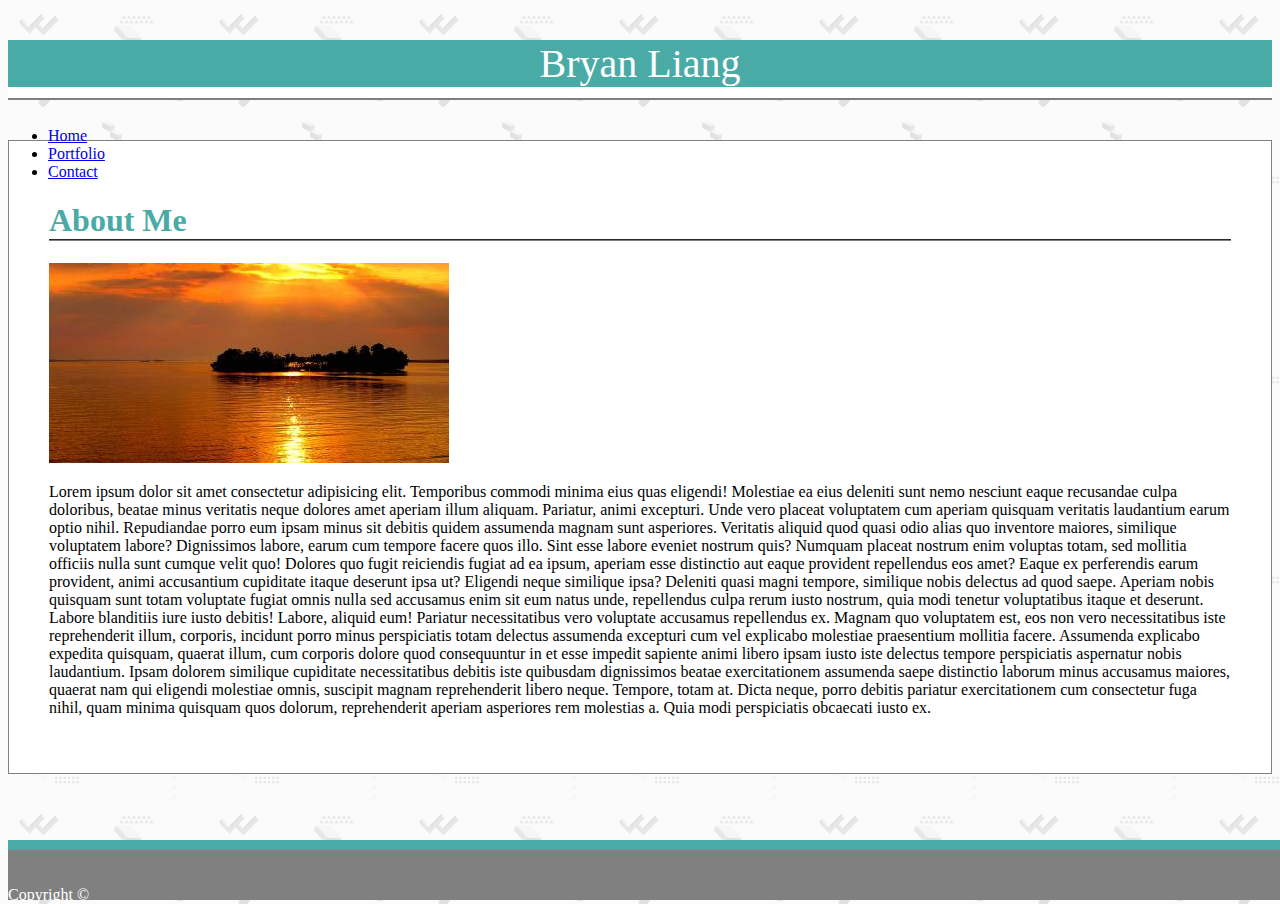
<file: index.html>
<!doctype html>
<html lang="en">

<head>
    <!-- Required meta tags -->
    <meta charset="utf-8">
    <meta name="viewport" content="width=device-width, initial-scale=1, shrink-to-fit=no">

    <!-- Bootstrap CSS -->
    <link rel="stylesheet" href="https://stackpath.bootstrapcdn.com/bootstrap/4.1.3/css/bootstrap.min.css" integrity="sha384-MCw98/SFnGE8fJT3GXwEOngsV7Zt27NXFoaoApmYm81iuXoPkFOJwJ8ERdknLPMO"
        crossorigin="anonymous">
    <link rel="stylesheet" type="text/css" href="assets/style.css">
    <title>Hello, world!</title>
</head>

<body>
    <header>
        <div class="container" id="header-container">
            <div class="row" id="header-row">
                <div class="col-md-4 col-xs-12 px-0">
                    <p id="name">Bryan Liang</p>
                </div>
                <div class="col-md-2"></div>
                <div class="col-md-6 col-xs-12 p-2">
                    <ul class="nav justify-content-end" id="navbar">
                        <li class="nav-item">
                            <a class="nav-link active" href="index.html">Home</a>
                        </li>
                        <li class="nav-item">
                            <a class="nav-link" href="portfolio.html">Portfolio</a>
                        </li>
                        <li class="nav-item">
                            <a class="nav-link" href="contact.html">Contact</a>
                        </li>
                    </ul>
                </div>
            </div>
        </div>
    </header>

    <div class="container content">
        <div class="row">
            <div class="col-12">
                <h1>About Me</h1>
            </div>
        </div>
        <div class="col-12 p-0">
            <img src="images/cricket.jpg" class="img-responsive float-left pr-3" alt="200x200">
            <p class="text-justify">Lorem ipsum dolor sit amet consectetur adipisicing elit. Temporibus commodi minima eius quas eligendi! Molestiae
                ea eius deleniti sunt nemo nesciunt eaque recusandae culpa doloribus, beatae minus veritatis neque dolores
                amet aperiam illum aliquam. Pariatur, animi excepturi. Unde vero placeat voluptatem cum aperiam quisquam
                veritatis laudantium earum optio nihil. Repudiandae porro eum ipsam minus sit debitis quidem assumenda magnam
                sunt asperiores. Veritatis aliquid quod quasi odio alias quo inventore maiores, similique voluptatem labore?
                Dignissimos labore, earum cum tempore facere quos illo. Sint esse labore eveniet nostrum quis? Numquam placeat
                nostrum enim voluptas totam, sed mollitia officiis nulla sunt cumque velit quo! Dolores quo fugit reiciendis
                fugiat ad ea ipsum, aperiam esse distinctio aut eaque provident repellendus eos amet? Eaque ex perferendis
                earum provident, animi accusantium cupiditate itaque deserunt ipsa ut? Eligendi neque similique ipsa? Deleniti
                quasi magni tempore, similique nobis delectus ad quod saepe. Aperiam nobis quisquam sunt totam voluptate
                fugiat omnis nulla sed accusamus enim sit eum natus unde, repellendus culpa rerum iusto nostrum, quia modi
                tenetur voluptatibus itaque et deserunt. Labore blanditiis iure iusto debitis! Labore, aliquid eum! Pariatur
                necessitatibus vero voluptate accusamus repellendus ex. Magnam quo voluptatem est, eos non vero necessitatibus
                iste reprehenderit illum, corporis, incidunt porro minus perspiciatis totam delectus assumenda excepturi
                cum vel explicabo molestiae praesentium mollitia facere. Assumenda explicabo expedita quisquam, quaerat illum,
                cum corporis dolore quod consequuntur in et esse impedit sapiente animi libero ipsam iusto iste delectus
                tempore perspiciatis aspernatur nobis laudantium. Ipsam dolorem similique cupiditate necessitatibus debitis
                iste quibusdam dignissimos beatae exercitationem assumenda saepe distinctio laborum minus accusamus maiores,
                quaerat nam qui eligendi molestiae omnis, suscipit magnam reprehenderit libero neque. Tempore, totam at.
                Dicta neque, porro debitis pariatur exercitationem cum consectetur fuga nihil, quam minima quisquam quos
                dolorum, reprehenderit aperiam asperiores rem molestias a. Quia modi perspiciatis obcaecati iusto ex.
            </p>
        </div>
    </div>
    <div class="container-fluid">
        <div class="row">
            <div class="col-12 text-center footer">
                <p class="footertext">Copyright &copy;</p>
            </div>
        </div>
    </div>
    <!-- Optional JavaScript -->
    <!-- jQuery first, then Popper.js, then Bootstrap JS -->
    <script src="https://code.jquery.com/jquery-3.3.1.slim.min.js" integrity="sha384-q8i/X+965DzO0rT7abK41JStQIAqVgRVzpbzo5smXKp4YfRvH+8abtTE1Pi6jizo"
        crossorigin="anonymous"></script>
    <script src="https://cdnjs.cloudflare.com/ajax/libs/popper.js/1.14.3/umd/popper.min.js" integrity="sha384-ZMP7rVo3mIykV+2+9J3UJ46jBk0WLaUAdn689aCwoqbBJiSnjAK/l8WvCWPIPm49"
        crossorigin="anonymous"></script>
    <script src="https://stackpath.bootstrapcdn.com/bootstrap/4.1.3/js/bootstrap.min.js" integrity="sha384-ChfqqxuZUCnJSK3+MXmPNIyE6ZbWh2IMqE241rYiqJxyMiZ6OW/JmZQ5stwEULTy"
        crossorigin="anonymous"></script>
</body>

</html>
</file>
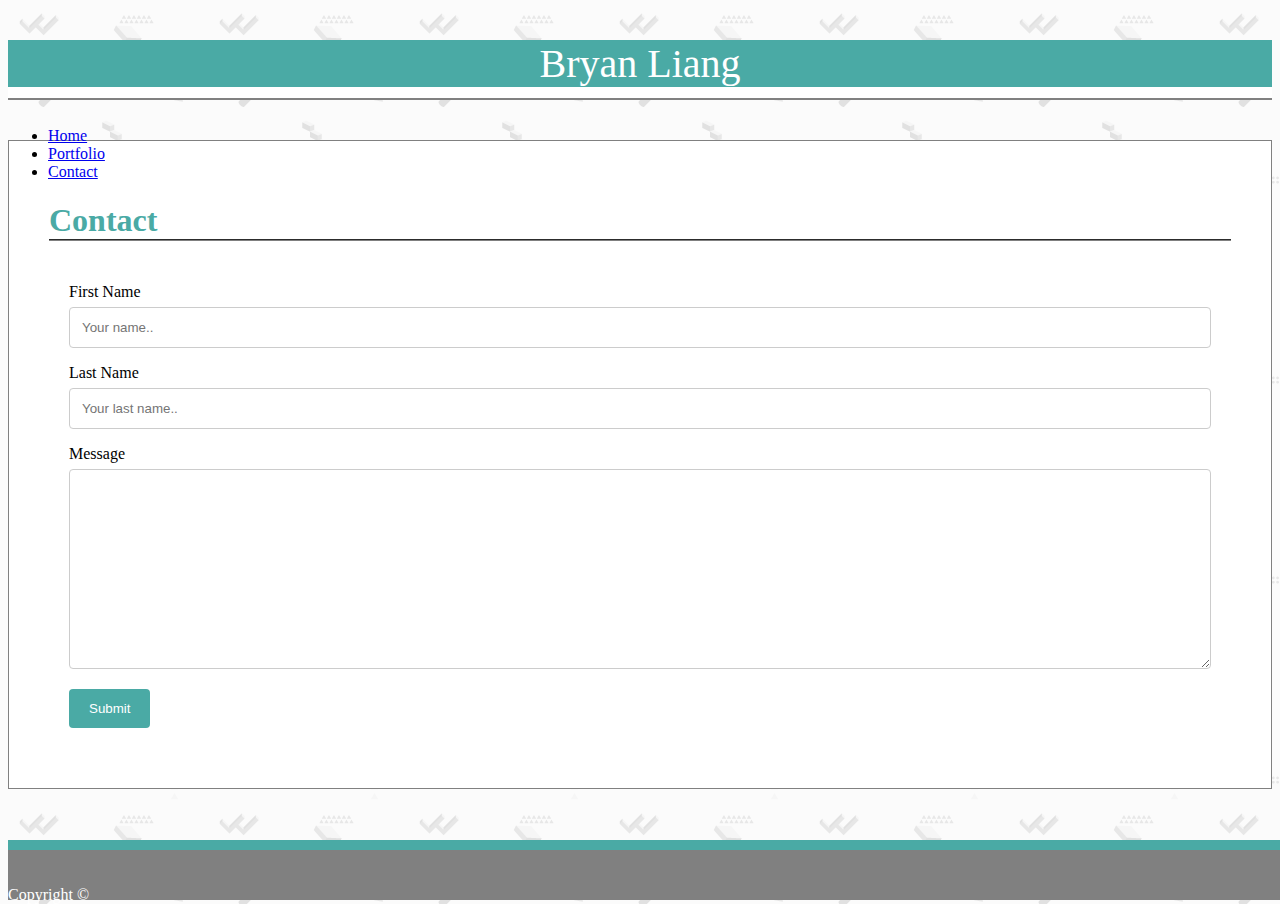
<file: contact.html>
<!doctype html>
<html lang="en">

<head>
    <!-- Required meta tags -->
    <meta charset="utf-8">
    <meta name="viewport" content="width=device-width, initial-scale=1, shrink-to-fit=no">

    <!-- Bootstrap CSS -->
    <link rel="stylesheet" href="https://stackpath.bootstrapcdn.com/bootstrap/4.1.3/css/bootstrap.min.css" integrity="sha384-MCw98/SFnGE8fJT3GXwEOngsV7Zt27NXFoaoApmYm81iuXoPkFOJwJ8ERdknLPMO"
        crossorigin="anonymous">
    <link rel="stylesheet" type="text/css" href="assets/style.css">
    <title>Hello, world!</title>
</head>

<body>
    <header>
        <div class="container" id="header-container">
            <div class="row" id="header-row">
                <div class="col-md-4 col-xs-12 px-0">
                    <p id="name">Bryan Liang</p>
                </div>
                <div class="col-md-2"></div>
                <div class="col-md-6 col-xs-12 p-2">
                    <ul class="nav justify-content-end" id="navbar">
                        <li class="nav-item">
                            <a class="nav-link active" href="index.html">Home</a>
                        </li>
                        <li class="nav-item">
                            <a class="nav-link" href="portfolio.html">Portfolio</a>
                        </li>
                        <li class="nav-item">
                            <a class="nav-link" href="contact.html">Contact</a>
                        </li>
                    </ul>
                </div>
            </div>
        </div>
    </header>

    <div class="container content">
        <div class="row">
            <div class="col-md-12">
                <h1>Contact</h1>
                <div class="form">
                    <form action="/action_page.php">
                        <label for="fname">First Name</label>
                        <input type="text" id="fname" name="firstname" placeholder="Your name..">
                        <label for="lname">Last Name</label>
                        <input type="text" id="lname" name="lastname" placeholder="Your last name..">
                        <label for="message">Message</label>
                        <textarea id="message" name="message" placeholder="" style="height:200px"></textarea>
                        <input type="submit" value="Submit">
                    </form>
                </div>
            </div>
        </div>
    </div>

    <div class="container-fluid">
        <div class="row">
            <div class="col md-12 text-center footer">
                <p class="footertext">Copyright &copy;</p>
            </div>
        </div>
    </div>
    <!-- Optional JavaScript -->
    <!-- jQuery first, then Popper.js, then Bootstrap JS -->
    <script src="https://code.jquery.com/jquery-3.3.1.slim.min.js" integrity="sha384-q8i/X+965DzO0rT7abK41JStQIAqVgRVzpbzo5smXKp4YfRvH+8abtTE1Pi6jizo"
        crossorigin="anonymous"></script>
    <script src="https://cdnjs.cloudflare.com/ajax/libs/popper.js/1.14.3/umd/popper.min.js" integrity="sha384-ZMP7rVo3mIykV+2+9J3UJ46jBk0WLaUAdn689aCwoqbBJiSnjAK/l8WvCWPIPm49"
        crossorigin="anonymous"></script>
    <script src="https://stackpath.bootstrapcdn.com/bootstrap/4.1.3/js/bootstrap.min.js" integrity="sha384-ChfqqxuZUCnJSK3+MXmPNIyE6ZbWh2IMqE241rYiqJxyMiZ6OW/JmZQ5stwEULTy"
        crossorigin="anonymous"></script>
</body>

</html>
</file>
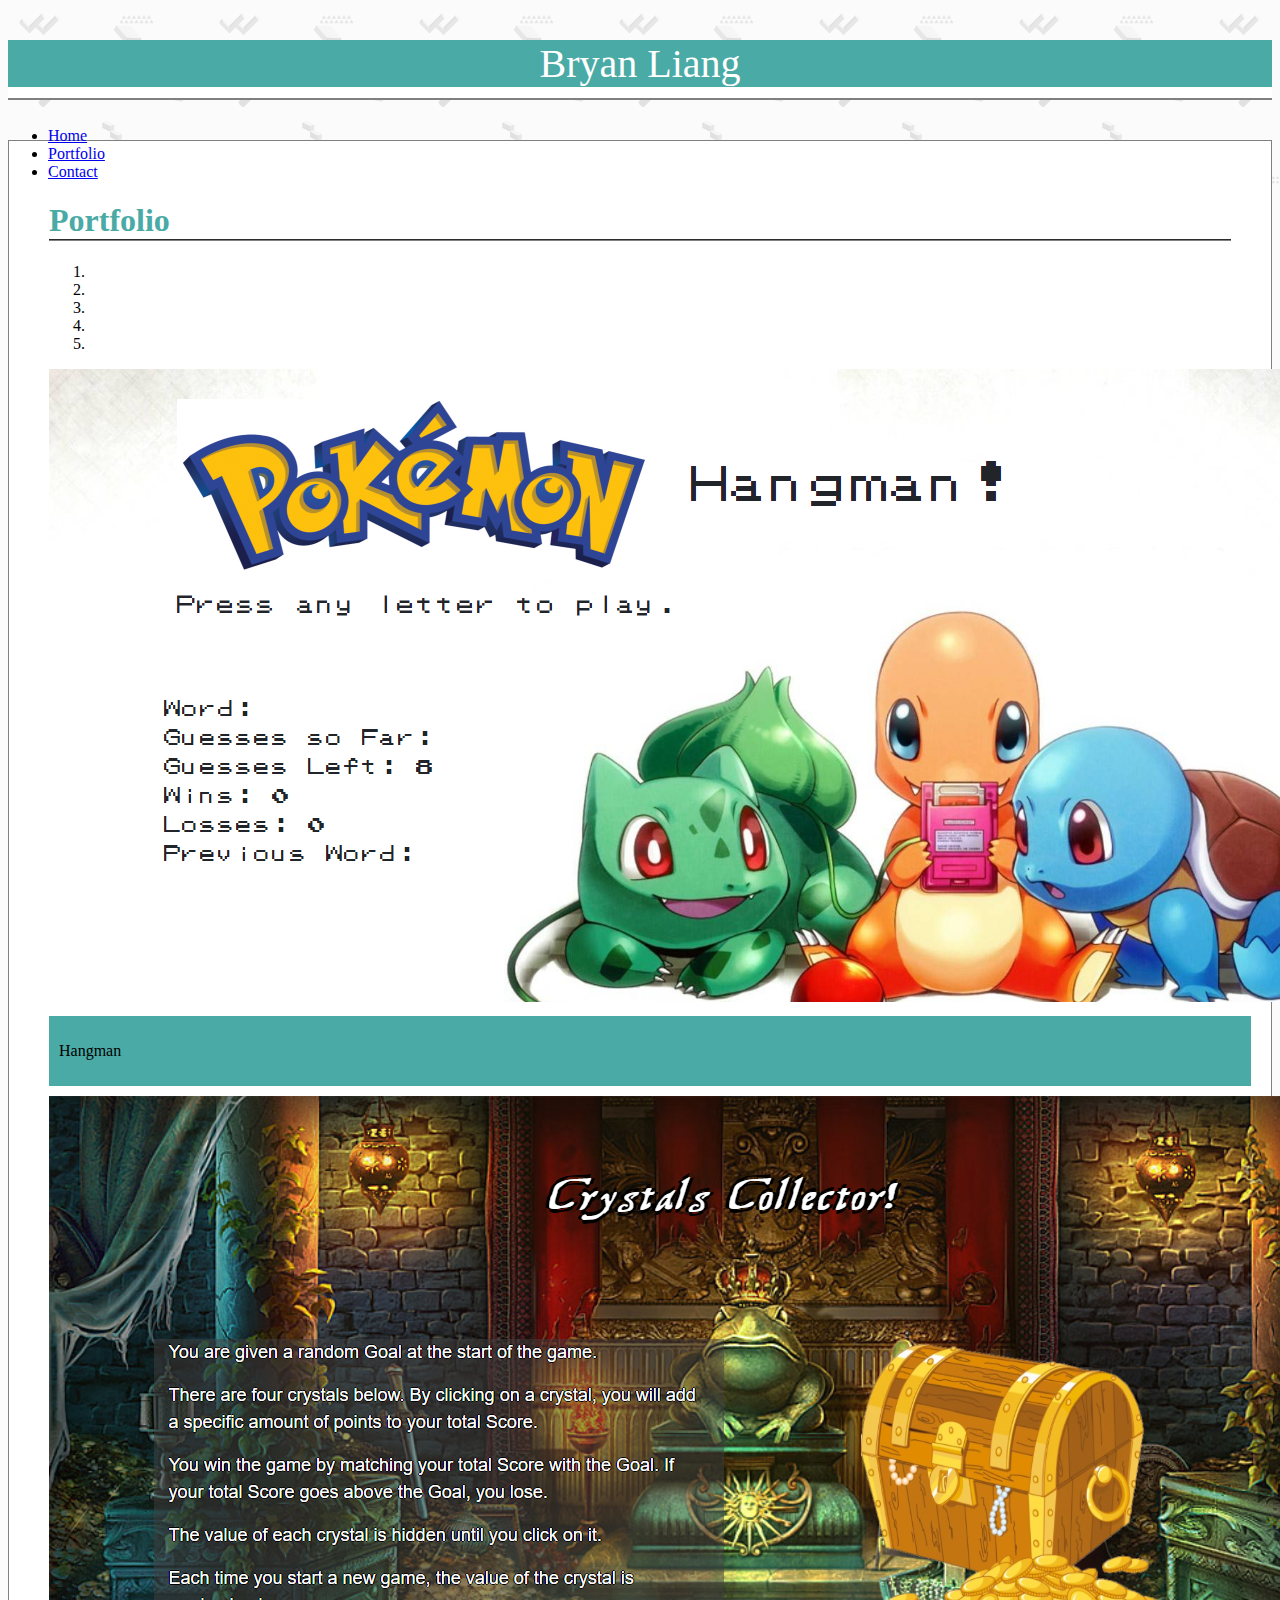
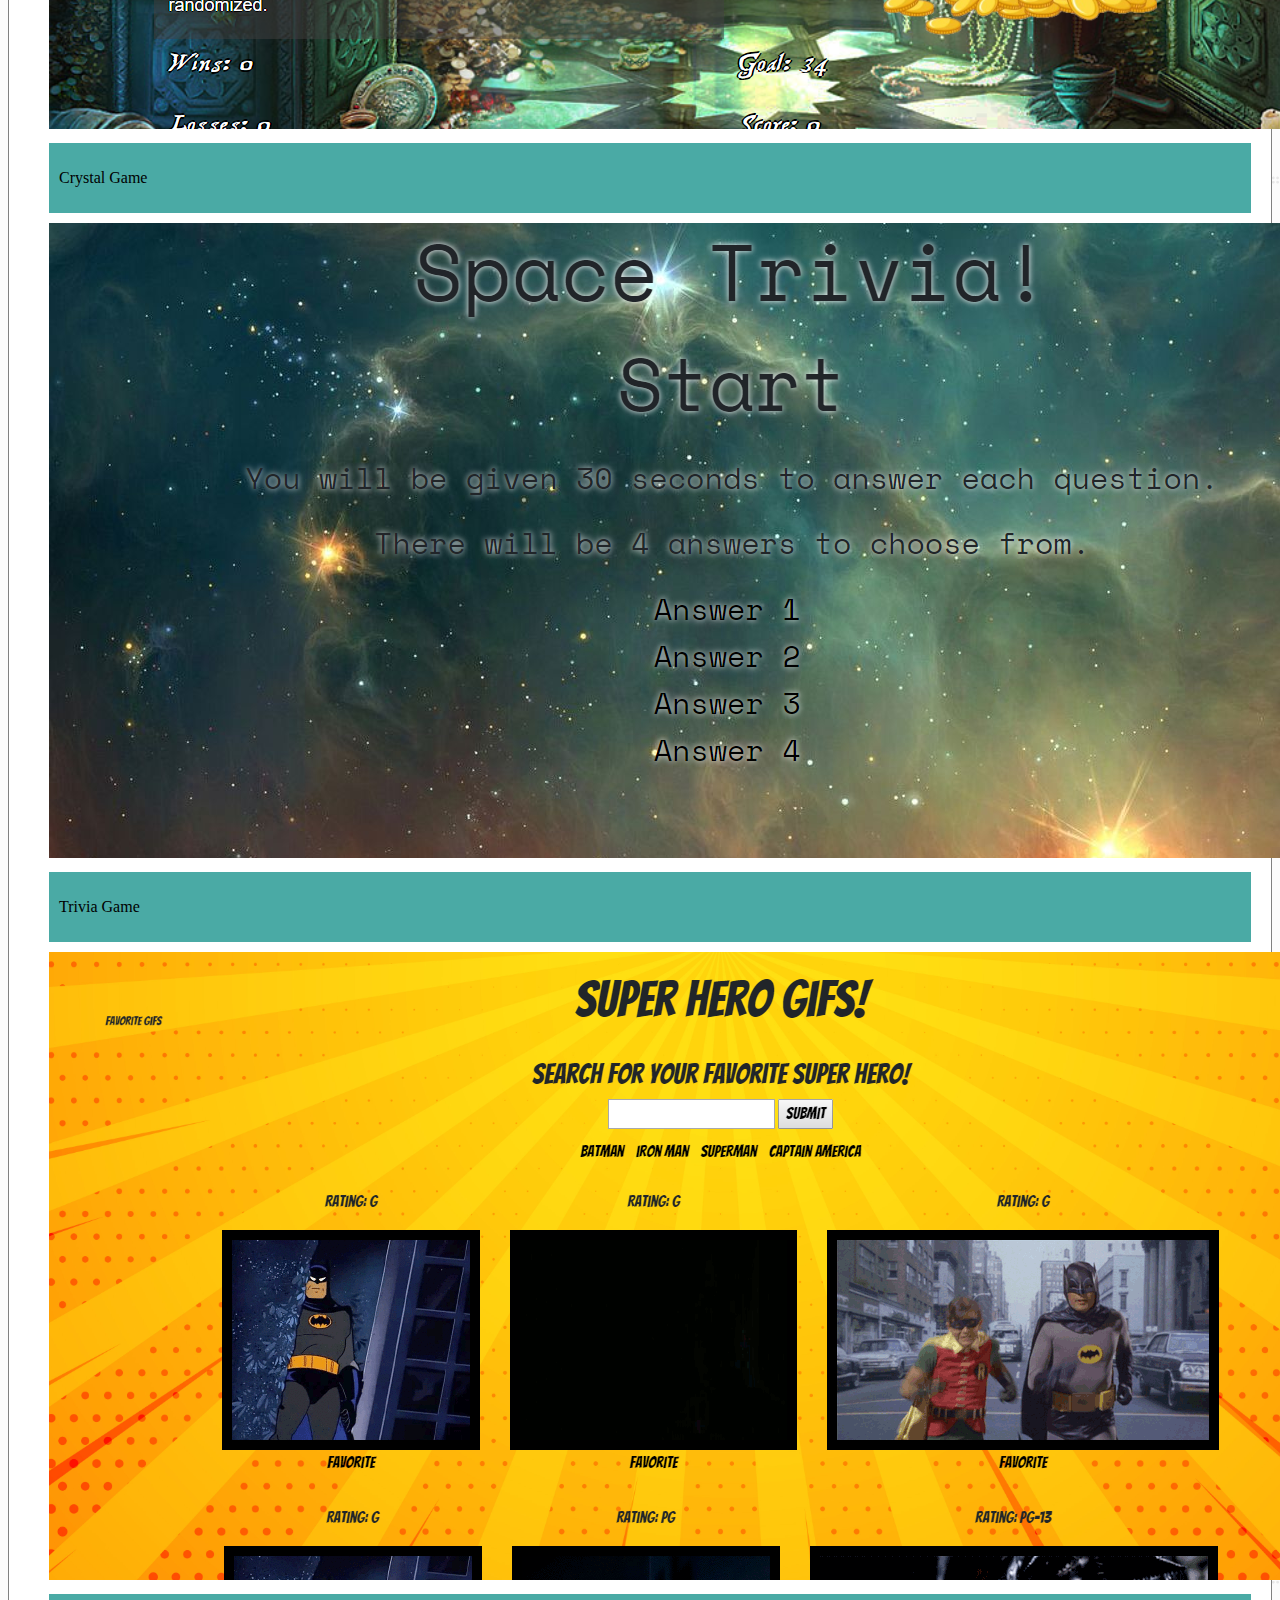
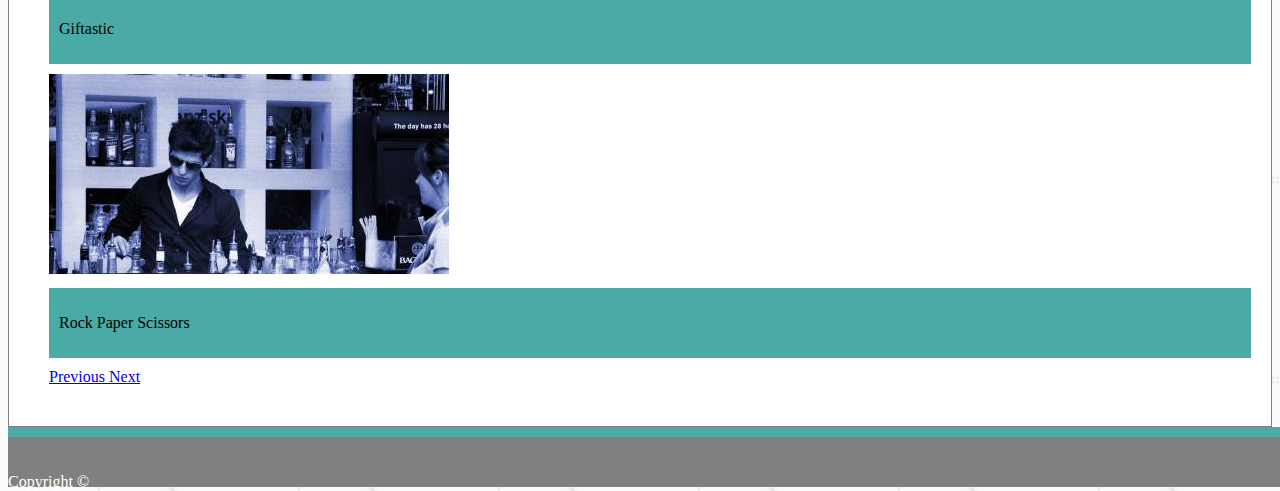
<file: portfolio.html>
<!doctype html>
<html lang="en">

<head>
    <!-- Required meta tags -->
    <meta charset="utf-8">
    <meta name="viewport" content="width=device-width, initial-scale=1, shrink-to-fit=no">

    <!-- Bootstrap CSS -->
    <link rel="stylesheet" href="https://stackpath.bootstrapcdn.com/bootstrap/4.1.3/css/bootstrap.min.css" integrity="sha384-MCw98/SFnGE8fJT3GXwEOngsV7Zt27NXFoaoApmYm81iuXoPkFOJwJ8ERdknLPMO"
        crossorigin="anonymous">
    <link rel="stylesheet" type="text/css" href="assets/style.css">
    <title>Hello, world!</title>
</head>

<body>
    <header>
        <div class="container" id="header-container">
            <div class="row" id="header-row">
                <div class="col-md-4 col-xs-12 px-0">
                    <p id="name">Bryan Liang</p>
                </div>
                <div class="col-md-2"></div>
                <div class="col-md-6 col-xs-12 p-2">
                    <ul class="nav justify-content-end" id="navbar">
                        <li class="nav-item">
                            <a class="nav-link active" href="index.html">Home</a>
                        </li>
                        <li class="nav-item">
                            <a class="nav-link" href="portfolio.html">Portfolio</a>
                        </li>
                        <li class="nav-item">
                            <a class="nav-link" href="contact.html">Contact</a>
                        </li>
                    </ul>
                </div>
            </div>
        </div>
    </header>

    <div class="container content">
        <div class="row">
            <div class="col-md-12">
                <h1>Portfolio</h1>
            </div>
        </div>
        <div class="row">
            <div class="col-md-12">
                <div id="carouselExampleIndicators" class="carousel slide" data-ride="carousel">
                    <ol class="carousel-indicators">
                        <li data-target="#carouselExampleIndicators" data-slide-to="0" class="active"></li>
                        <li data-target="#carouselExampleIndicators" data-slide-to="1"></li>
                        <li data-target="#carouselExampleIndicators" data-slide-to="2"></li>
                        <li data-target="#carouselExampleIndicators" data-slide-to="3"></li>
                        <li data-target="#carouselExampleIndicators" data-slide-to="4"></li>
                    </ol>
                    <div class="carousel-inner">
                        <div class="carousel-item active pl-0">
                            <a href="https://liangbryan2.github.io/Word-Guess-Game/" target="_blank">
                                <img class="d-block w-100 carousel-img" src="images/hangman.png" alt="First slide">
                            </a>
                            <div class="carousel-caption">
                                <p class="tag">Hangman</p>
                            </div>
                        </div>
                        <div class="carousel-item">
                            <a href="https://liangbryan2.github.io/Crystal-Game/" target="_blank">
                                <img class="d-block w-100 carousel-img" src="images/crystal.png" alt="Second slide">
                            </a>
                            <div class="carousel-caption">
                                <p class="tag">Crystal Game</p>
                            </div>
                        </div>
                        <div class="carousel-item">
                            <a href="https://liangbryan2.github.io/TriviaGame/" target="_blank">
                                <img class="d-block w-100 carousel-img" src="images/trivia.png" alt="Third slide">
                            </a>
                            <div class="carousel-caption">
                                <p class="tag">Trivia Game</p>
                            </div>
                        </div>
                        <div class="carousel-item">
                            <a href="https://liangbryan2.github.io/giftastic/">
                                <img class="d-block w-100 carousel-img" src="images/gifs.png" alt="Fourth slide">
                            </a>
                            <div class="carousel-caption">
                                <p class="tag">Giftastic</p>
                            </div>
                        </div>
                        <div class="carousel-item">
                            <img class="d-block w-100 carousel-img" src="images/what.jpg" alt="Fifth slide">
                            <div class="carousel-caption">
                                <p class="tag">Rock Paper Scissors</p>
                            </div>
                        </div>
                    </div>
                    <a class="carousel-control-prev" href="#carouselExampleIndicators" role="button" data-slide="prev">
                        <span class="carousel-control-prev-icon" aria-hidden="true"></span>
                        <span class="sr-only">Previous</span>
                    </a>
                    <a class="carousel-control-next" href="#carouselExampleIndicators" role="button" data-slide="next">
                        <span class="carousel-control-next-icon" aria-hidden="true"></span>
                        <span class="sr-only">Next</span>
                    </a>
                </div>
            </div>
        </div>
    </div>

    <div class="container-fluid">
        <div class="row">
            <div class="col md-12 text-center footer">
                <p class="footertext">Copyright &copy;</p>
            </div>
        </div>
    </div>
    <!-- Optional JavaScript -->
    <!-- jQuery first, then Popper.js, then Bootstrap JS -->
    <script src="https://code.jquery.com/jquery-3.3.1.slim.min.js" integrity="sha384-q8i/X+965DzO0rT7abK41JStQIAqVgRVzpbzo5smXKp4YfRvH+8abtTE1Pi6jizo"
        crossorigin="anonymous"></script>
    <script src="https://cdnjs.cloudflare.com/ajax/libs/popper.js/1.14.3/umd/popper.min.js" integrity="sha384-ZMP7rVo3mIykV+2+9J3UJ46jBk0WLaUAdn689aCwoqbBJiSnjAK/l8WvCWPIPm49"
        crossorigin="anonymous"></script>
    <script src="https://stackpath.bootstrapcdn.com/bootstrap/4.1.3/js/bootstrap.min.js" integrity="sha384-ChfqqxuZUCnJSK3+MXmPNIyE6ZbWh2IMqE241rYiqJxyMiZ6OW/JmZQ5stwEULTy"
        crossorigin="anonymous"></script>
</body>

</html>
</file>
<file: assets/style.css>
html {
    position: relative;
    min-height: 100%;
}

body {
    margin-bottom: 60px;
    background-image: url("../images/dancing-bricks/dancing-bricks.png")
}

header {
    background-color: white;
    height: 60px;
    margin: 0;
    padding: 0;
    box-sizing: border-box;
    border-bottom: 2px solid gray;
}

#name {
    color: white;
    background-color: #4aaaa5;
    font-size: 2.5rem;
    text-align: center;
}

h1 {
    color: #4aaaa5;
    width: 100%;
    border-bottom: 2px groove gray;
}

.content {
    padding: 40px;
    margin-top: 40px;
    border: 1px solid gray;
    background-color: white;
}

.container {
    margin-bottom: 60px;
}

.footer {
    border-top: 10px #4aaaa5 solid;
    box-sizing: border-box;
    position: absolute;
    bottom: 0;
    width: 100%;
    height: 60px;
    background-color: gray;
    padding-top: 20px;
}

.carousel-img {
    height: auto;
}

.carousel-caption {
    right: 0;
    left: 0;
    background-color: #4aaaa5;
    margin: 10px 0 10px 0px;
    width: 100%;
    height: 10%;
    padding: 10px;
}

.footertext {
    color: white;
    margin-bottom: 0;
}

input[type=text],
textarea {
    width: 100%;
    padding: 12px;
    border: 1px solid #ccc;
    border-radius: 4px;
    box-sizing: border-box;
    margin-top: 6px;
    margin-bottom: 16px;
    resize: vertical;
}

input[type=submit] {
    background-color: #4aaaa5;
    color: white;
    padding: 12px 20px;
    border: none;
    border-radius: 4px;
    cursor: pointer;
}

input[type=submit]:hover {
    background-color: #357c79;
}

.form {
    border-radius: 5px;
    background-color: #ffffff;
    padding: 20px;
}

@media screen and (max-width: 768px) {
    p.tag {
        font-size: 0.5em;
    }

    header {
        height: 132px;
    }

    img {
        max-width: 100%;
        height: auto;
    }

    #navbar {
        justify-content: center!important;
        align-items: center;
    }

    #header-row, #header-container {
        padding-left: 0;
        padding-right: 0;
        margin-left: 0;
        margin-right: 0;
        width: 100vw;
    }
}
</file>
